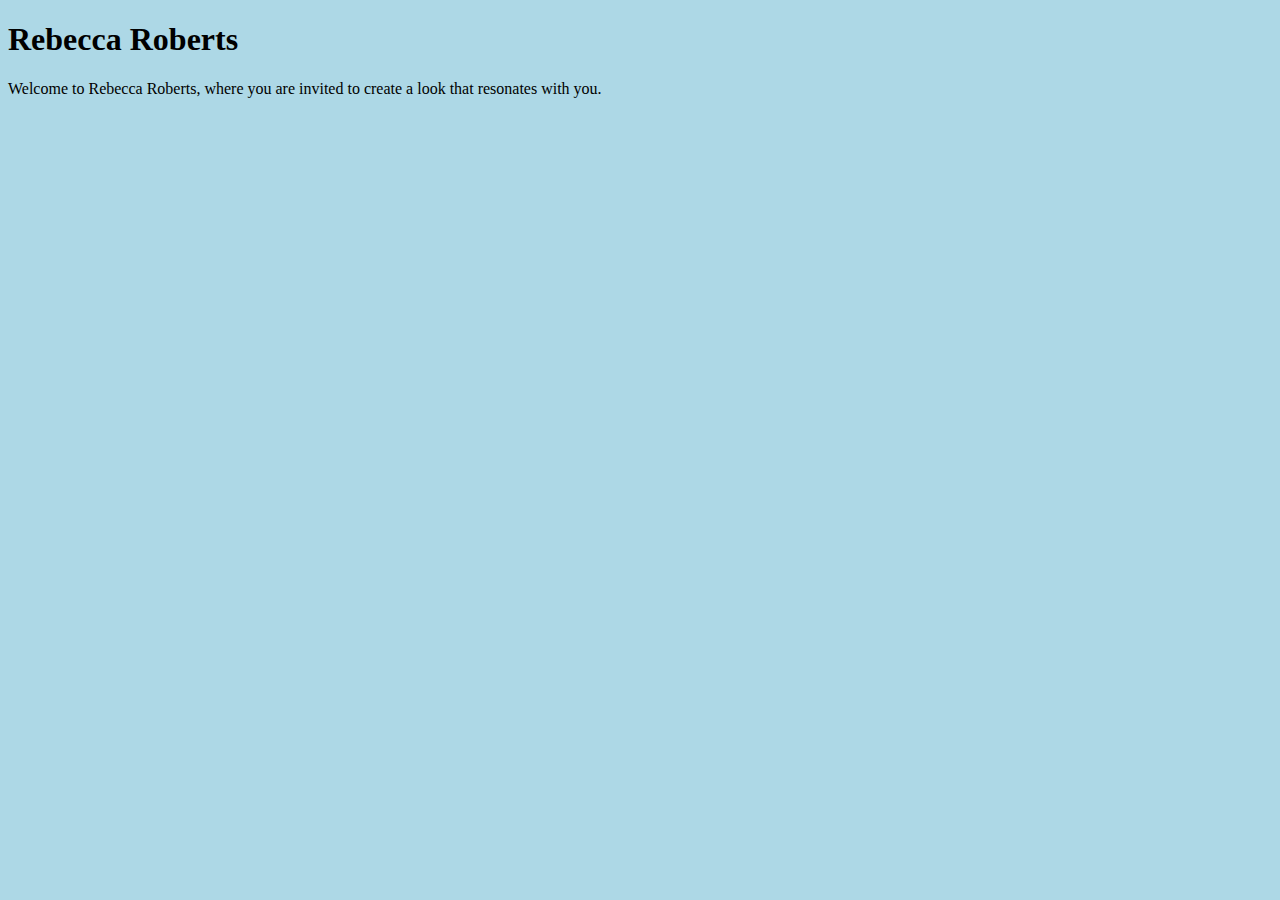
<file: unit_1/index.html>
<!DOCTYPE html>
<html>
<head>
	<title>Rebecca Roberts</title>
	<link rel="stylesheet" type="text/css" href="style.css">
</head>
<body>
    <h1>Rebecca Roberts</h1>
    <p>Welcome to Rebecca Roberts, where you are invited to create a look that resonates with you.</p>
</body>
</html>
</file>
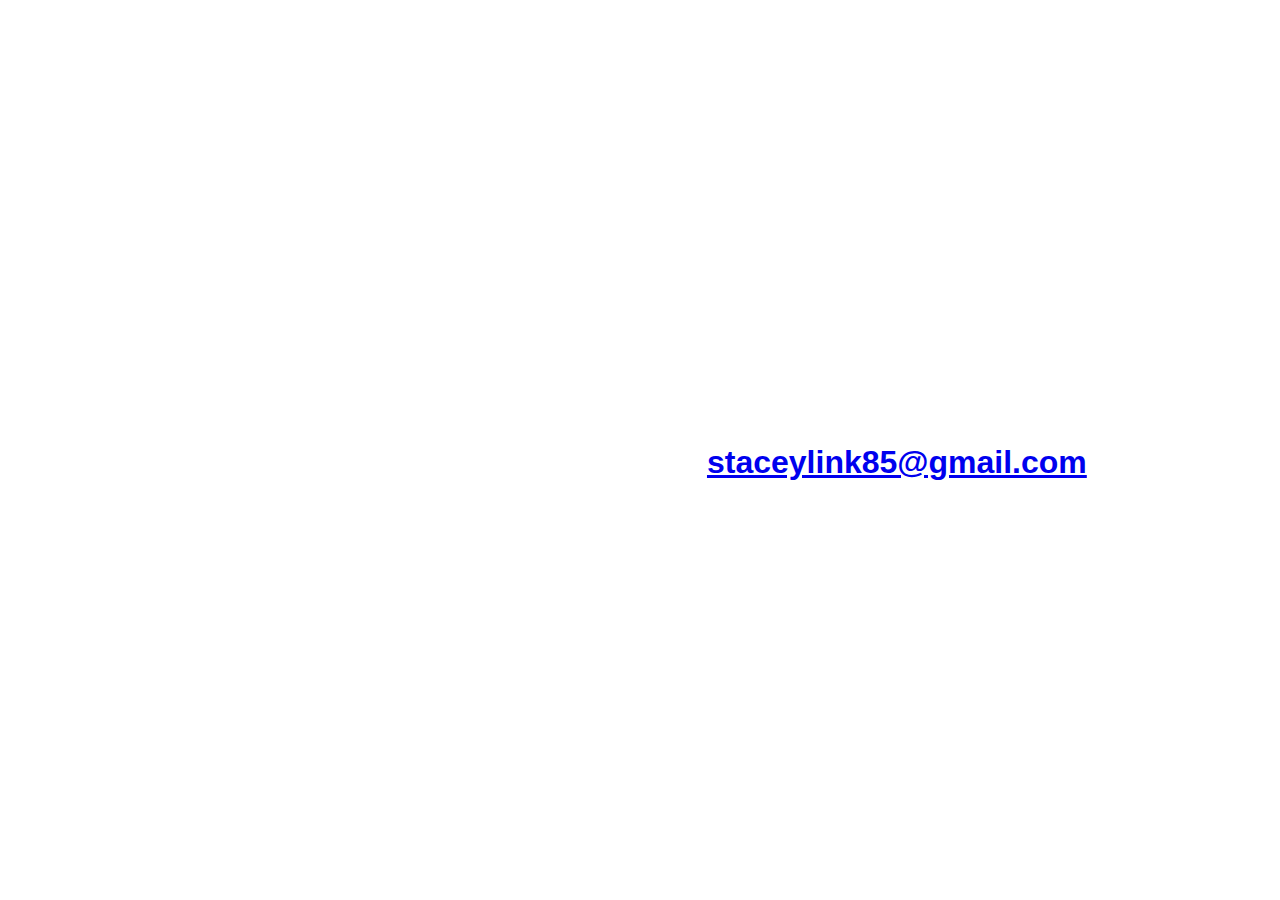
<file: unit_3/index.html>
<!DOCTYPE html>
<html>
<head>
	<title>Rebecca Roberts</title>
	<link rel="stylesheet" type="text/css" href="style.css">
</head>
<body>
	<h1>Rebecca Roberts</h1>
    <p id="slogan">Welcome to Rebecca Roberts, where you are invited to create a look that resonates with you.</p><br><br>
    <p> Our mission is to make something truly unique - just like you! We specialize in: 
    	<ul>Earrings</ul>
    	<ul>Necklaces</ul>
    	<ul>Bracelets</ul>
    	<ul>Rings</ul>
    	<ul>Bridal Jewelry</ul>
    	<ul>And so much more!</ul></p>
    <h1>Contact Me for More Information: <a href="mailto:staceylink85@gmail.com?Subject=Let's Create">staceylink85@gmail.com</h1>
</body>
</html>
</file>
<file: unit_1/style.css>
body {
    background-color: lightblue;
    color: black;
    font-size:16px;
    font-family:times, serif;
}
h1 {
    font-size:2em;
}
</file>
<file: unit_3/style.css>
body {
    text-align: center;
    background: url("https://staceylink.github.io/unit_3/images/Hero.jpg");
    background-size: cover;     
    color: #fff;
    font-size:16px;
    font-family: Helvetica;
}
h1 {
    font-size:2em;
    color: rgb(#fff);
}
hr {
  width: 200px;
}
p {
  font-size: 22px;
}
ul {
    text-align: center;
    list-style-type: none;
}
#slogan {
  font-style: italic;
}
</file>
